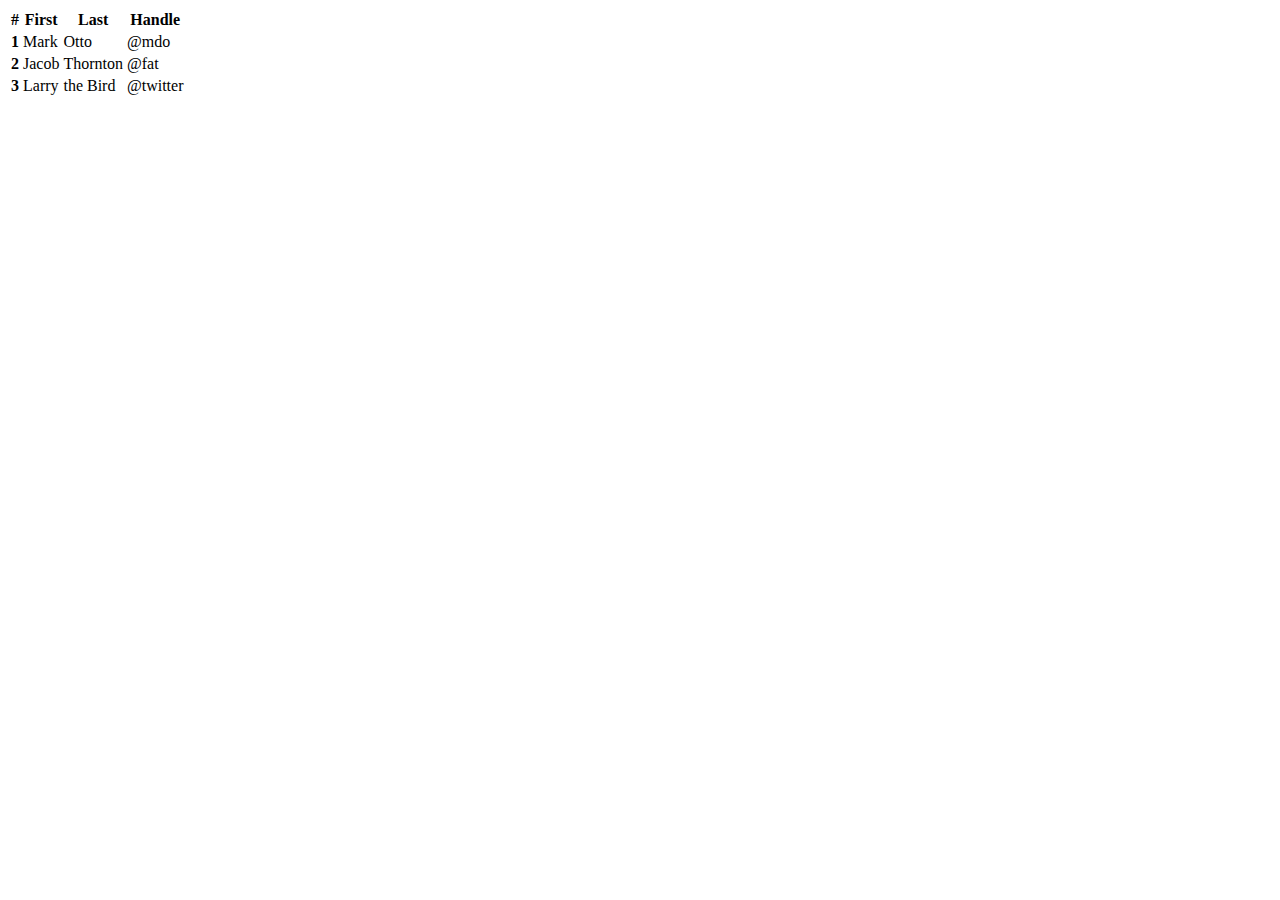
<file: src/main/resources/templates/home.html>
<!DOCTYPE html>
<html>
<head>
<meta charset="UTF-8">
<title>Insert title here</title>
</head>
<body>

<table class="table table-striped table-dark">
  <thead>
    <tr>
      <th scope="col">#</th>
      <th scope="col">First</th>
      <th scope="col">Last</th>
      <th scope="col">Handle</th>
    </tr>
  </thead>
  <tbody>
    <tr>
      <th scope="row">1</th>
      <td>Mark</td>
      <td>Otto</td>
      <td>@mdo</td>
    </tr>
    <tr>
      <th scope="row">2</th>
      <td>Jacob</td>
      <td>Thornton</td>
      <td>@fat</td>
    </tr>
    <tr>
      <th scope="row">3</th>
      <td>Larry</td>
      <td>the Bird</td>
      <td>@twitter</td>
    </tr>
  </tbody>
</table>


</body>
</html>
</file>
